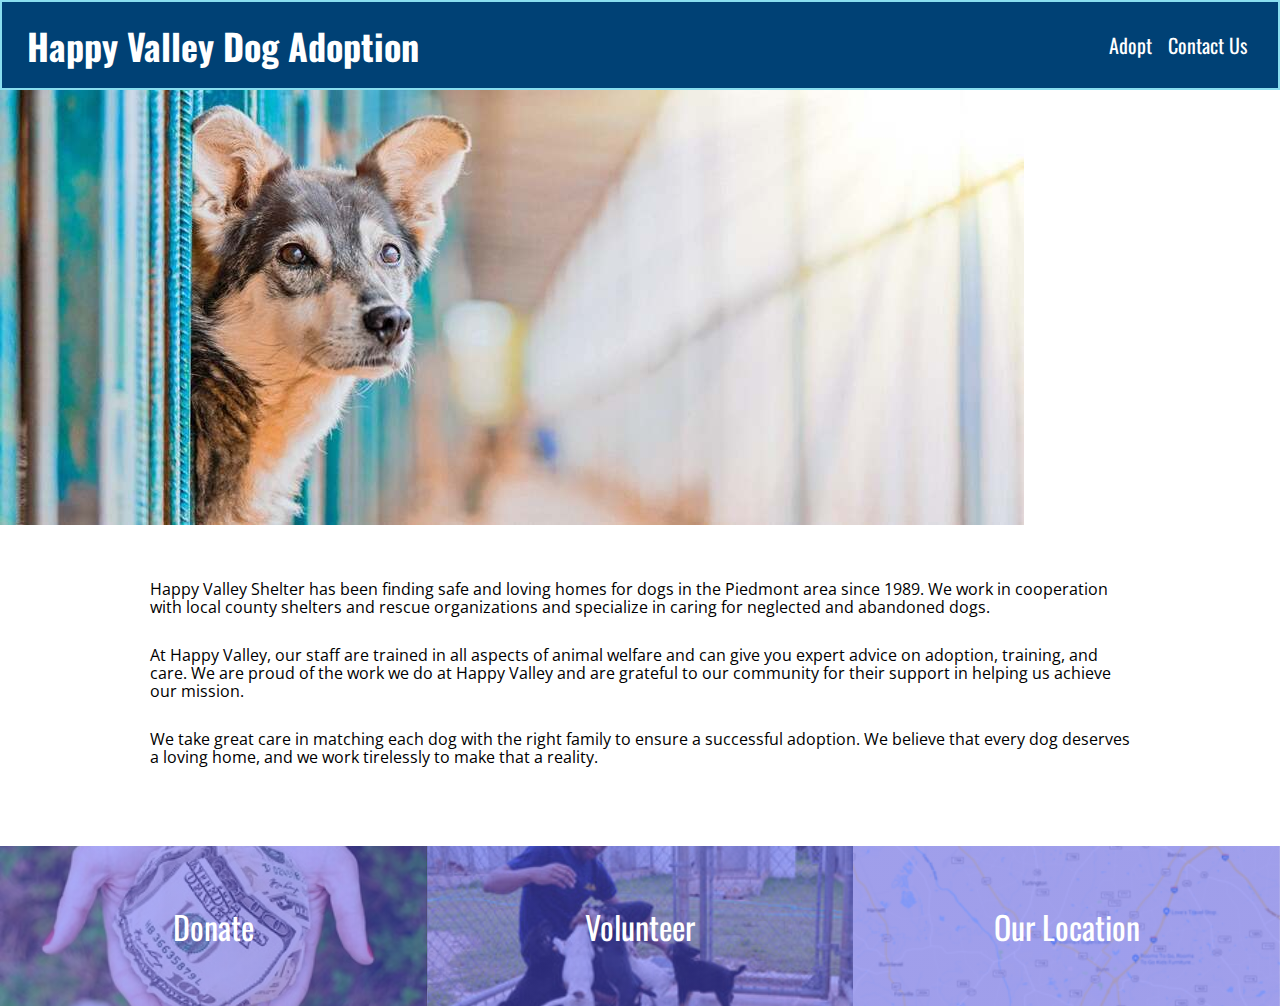
<file: index.html>
<!DOCTYPE html>
<html lang="en">
  <head>
    <meta charset="UTF-8" />
    <meta name="viewport" content="width=device-width, initial-scale=1.0" />
  <link rel="stylesheet" href="style.css">
    <title>Document</title>
    
  </head>
  <body>
    <header>  
    <h1 id="top title">Happy Valley Dog Adoption</h1>
    <nav>
    <a href="adopt.html">Adopt</a>
    <a href="contact.html">Contact Us</a>
  </nav>
  </header>

<section class="hero">
  <div class="hero">
    <img src="images/dog-hero.jpg" alt="Hero image" />
  </section>
 
<div class="paragraphs">
    <p>
      Happy Valley Shelter has been finding safe and loving homes for dogs in
      the Piedmont area since 1989. We work in cooperation with local county
      shelters and rescue organizations and specialize in caring for neglected
      and abandoned dogs.
    </p>
    <p>
      At Happy Valley, our staff are trained in all aspects of animal welfare
      and can give you expert advice on adoption, training, and care. We are
      proud of the work we do at Happy Valley and are grateful to our community
      for their support in helping us achieve our mission.
    </p>
    <p>
      We take great care in matching each dog with the right family to ensure a
      successful adoption. We believe that every dog deserves a loving home, and
      we work tirelessly to make that a reality.
    </p>
  </div>

 <footer>
<div class="gojo donate"> <a href="donate.html" title="Donate page">Donate</a> </div>
  <div class="gojo volunteer"> <a href="volunteer.html" title="volunteer page">Volunteer</a> </div>
    <div class="gojo location"> <a href="location.html" title="location page">Our Location</a> </div>







</footer>


</div>


  </body>
</html>
</file>
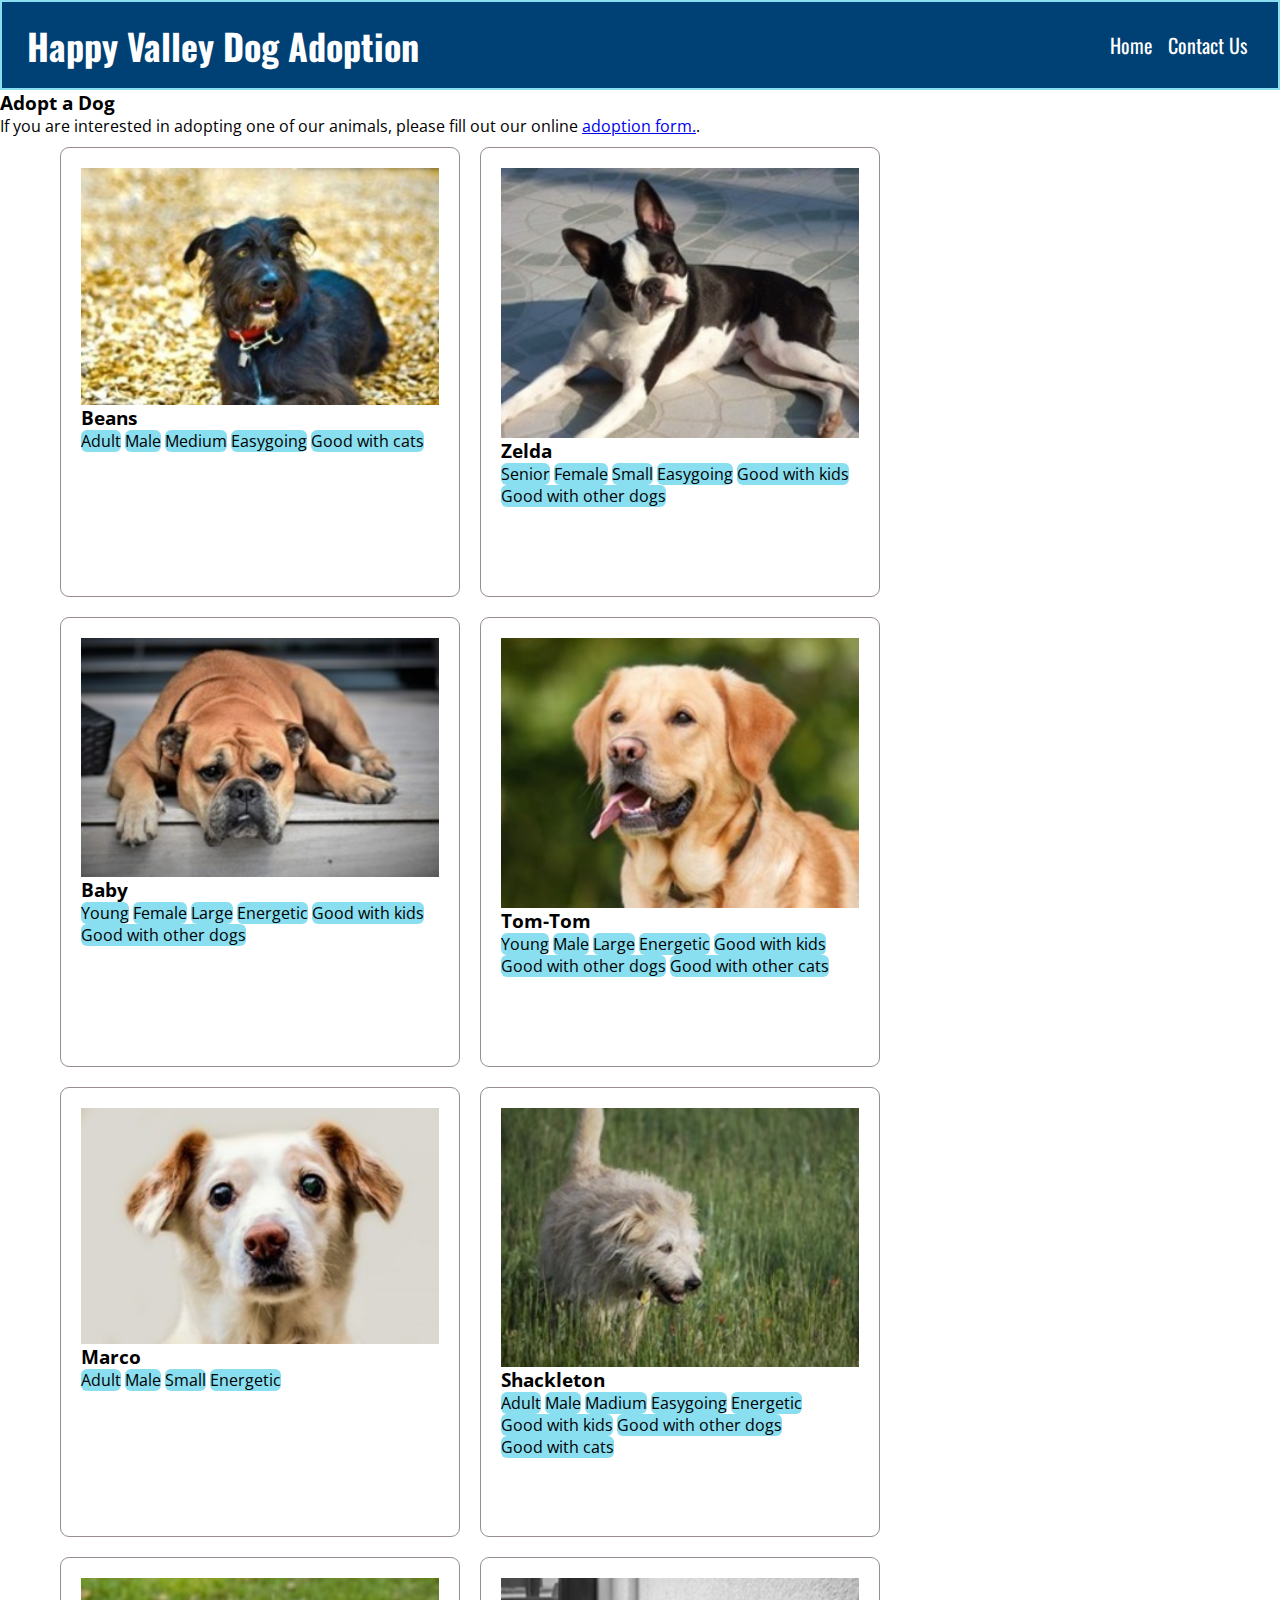
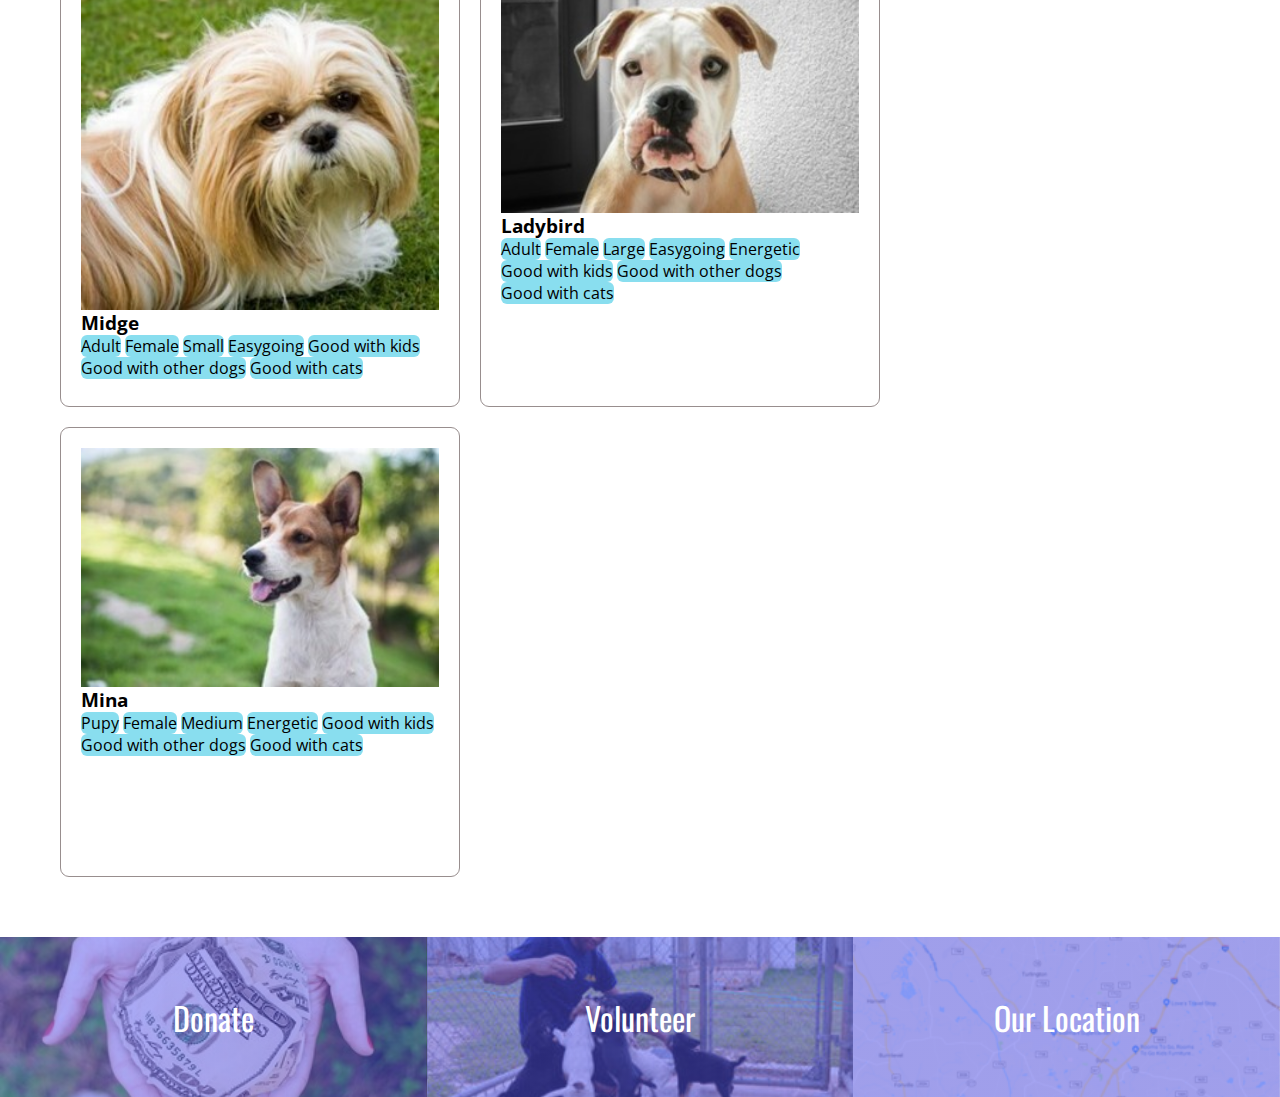
<file: adopt.html>
<html lang="en">
  <head>
    <meta charset="UTF-8" />
    <meta name="viewport" content="width=device-width, initial-scale=1.0" />
    <link rel="stylesheet" href="style.css" />
    <title>Document</title>
  </head>
  <body>
    <header>
      <h1 id="top title">Happy Valley Dog Adoption</h1>
      <nav>
        <a href="index.html">Home</a>
        <a href="contact.html">Contact Us</a>
      </nav>
    </header>

    <div class="Top-info">
      <h3>Adopt a Dog</h3>

      <p>
        If you are interested in adopting one of our animals, please fill out
        our online <a href="adoption.html">adoption form.</a>.
      </p>
    </div>

    <div class="all-dogs">
      <div class="dogs" , beans>
        <img src="images/beans.jpg" alt="A black-and-white shaggy dog" />
        <h3>Beans</h3>
        <ul>
          <li class="traits">Adult</li>
          <li class="traits">Male</li>
          <li class="traits">Medium</li>
          <li class="traits">Easygoing</li>
          <li class="traits">Good with cats</li>
        </ul>
      </div>

      <div class="dogs" , Zelda>
        <img src="images/boston-terrier.jpg" alt="A Boston Terrier" />
        <h3>Zelda</h3>
        <ul>
          <li class="traits">Senior</li>
          <li class="traits">Female</li>
          <li class="traits">Small</li>
          <li class="traits">Easygoing</li>
          <li class="traits">Good with kids</li>
          <li class="traits">Good with other dogs</li>
        </ul>
      </div>

      <div class="dogs" , Baby>
        <img src="images/boxer.jpg" alt="A brown Boxer" />
        <h3>Baby</h3>
        <ul>
          <li class="traits">Young</li>
          <li class="traits">Female</li>
          <li class="traits">Large</li>
          <li class="traits">Energetic</li>
          <li class="traits">Good with kids</li>
          <li class="traits">Good with other dogs</li>
        </ul>
      </div>

      <div class="dogs" , Tom-Tom>
        <img src="images/golden-lab.jpg" alt="A brown Boxer" />
        <h3>Tom-Tom</h3>
        <ul>
          <li class="traits">Young</li>
          <li class="traits">Male</li>
          <li class="traits">Large</li>
          <li class="traits">Energetic</li>
          <li class="traits">Good with kids</li>
          <li class="traits">Good with other dogs</li>
          <li class="traits">Good with other cats</li>
        </ul>
      </div>

      <div class="dogs" , Marco>
        <img src="images/little-dog.jpg" alt="A little fuzzy dog" />
        <h3>Marco</h3>
        <ul>
          <li class="traits">Adult</li>
          <li class="traits">Male</li>
          <li class="traits">Small</li>
          <li class="traits">Energetic</li>
        </ul>
      </div>

      <div class="dogs" , Shackleton>
        <img src="images/old-shaggy.jpg" alt="A shaggy white dog" />
        <h3>Shackleton</h3>
        <ul>
          <li class="traits">Adult</li>
          <li class="traits">Male</li>
          <li class="traits">Madium</li>
          <li class="traits">Easygoing</li>
          <li class="traits">Energetic</li>
          <li class="traits">Good with kids</li>
          <li class="traits">Good with other dogs</li>
          <li class="traits">Good with cats</li>
        </ul>
      </div>

      <div class="dogs" , Midge>
        <img src="images/shih-tzu.jpg" alt="A Shih-Tzu" />
        <h3>Midge</h3>
        <ul>
          <li class="traits">Adult</li>
          <li class="traits">Female</li>
          <li class="traits">Small</li>
          <li class="traits">Easygoing</li>
          <li class="traits">Good with kids</li>
          <li class="traits">Good with other dogs</li>
          <li class="traits">Good with cats</li>
        </ul>
      </div>

      <div class="dogs" , ladybird>
        <img src="images/young-bulldog.jpg" alt="A silly Boxer" />
        <h3>Ladybird</h3>
        <ul>
          <li class="traits">Adult</li>
          <li class="traits">Female</li>
          <li class="traits">Large</li>
          <li class="traits">Easygoing</li>
          <li class="traits">Energetic</li>
          <li class="traits">Good with kids</li>
          <li class="traits">Good with other dogs</li>
          <li class="traits">Good with cats</li>
        </ul>
      </div>

      <div class="dogs" , Mina>
        <img src="images/young-peppy.jpg" alt="A young brown and white dog" />
        <h3>Mina</h3>
        <ul>
          <li class="traits">Pupy</li>
          <li class="traits">Female</li>
          <li class="traits">Medium</li>
          <li class="traits">Energetic</li>
          <li class="traits">Good with kids</li>
          <li class="traits">Good with other dogs</li>
          <li class="traits">Good with cats</li>
        </ul>
      </div>
    </div>

    <footer>
      <div class="gojo donate">
        <a href="donate.html" title="Donate page">Donate</a>
      </div>
      <div class="gojo volunteer">
        <a href="volunteer.html" title="volunteer page">Volunteer</a>
      </div>
      <div class="gojo location">
        <a href="location.html" title="location page">Our Location</a>
      </div>
    </footer>
  </body>
</html>
</file>
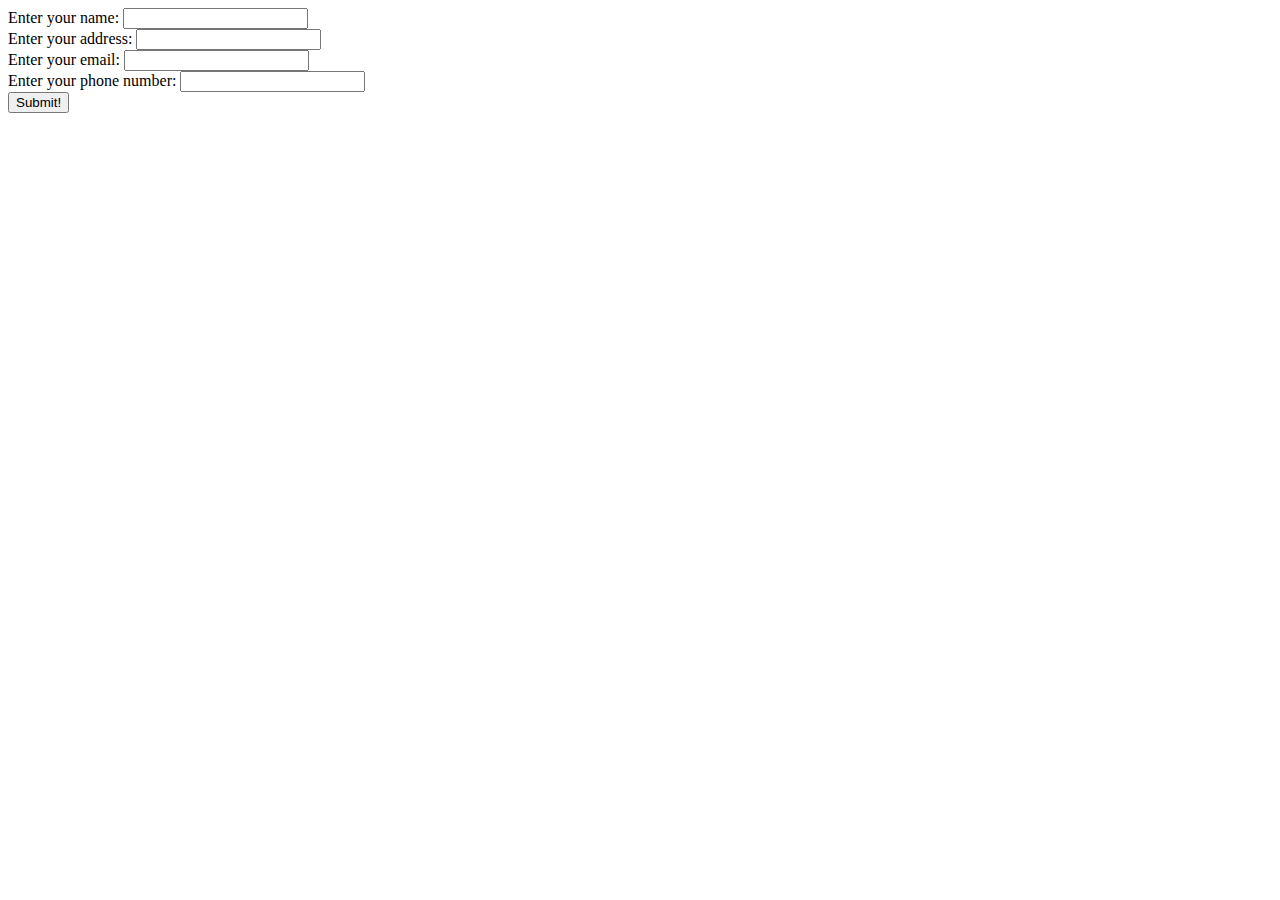
<file: adoption.html>
<!DOCTYPE html>
<html lang="en">
  <head>
    <meta charset="UTF-8" />
    <meta name="viewport" content="width=device-width, initial-scale=1.0" />
    <title>Document</title>
  </head>
  <body>
    <form action="" method="get" class="form-example">
      <div class="form-example">
        <label for="name">Enter your name: </label>
        <input type="text" name="name" id="name" required />
      </div>
      <div class="form-example">
        <label for="name">Enter your address: </label>
        <input type="text" name="name" id="name" required />
      </div>
      <div class="form-example">
        <label for="email">Enter your email: </label>
        <input type="email" name="email" id="email" required />
      </div>
      <div class="form-example">
        <label for="name">Enter your phone number: </label>
        <input type="text" name="name" id="name" required />
      </div>
      <div class="form-example">
        <input type="submit" value="Submit!" />
      </div>
    </form>
  </body>
</html>
</file>
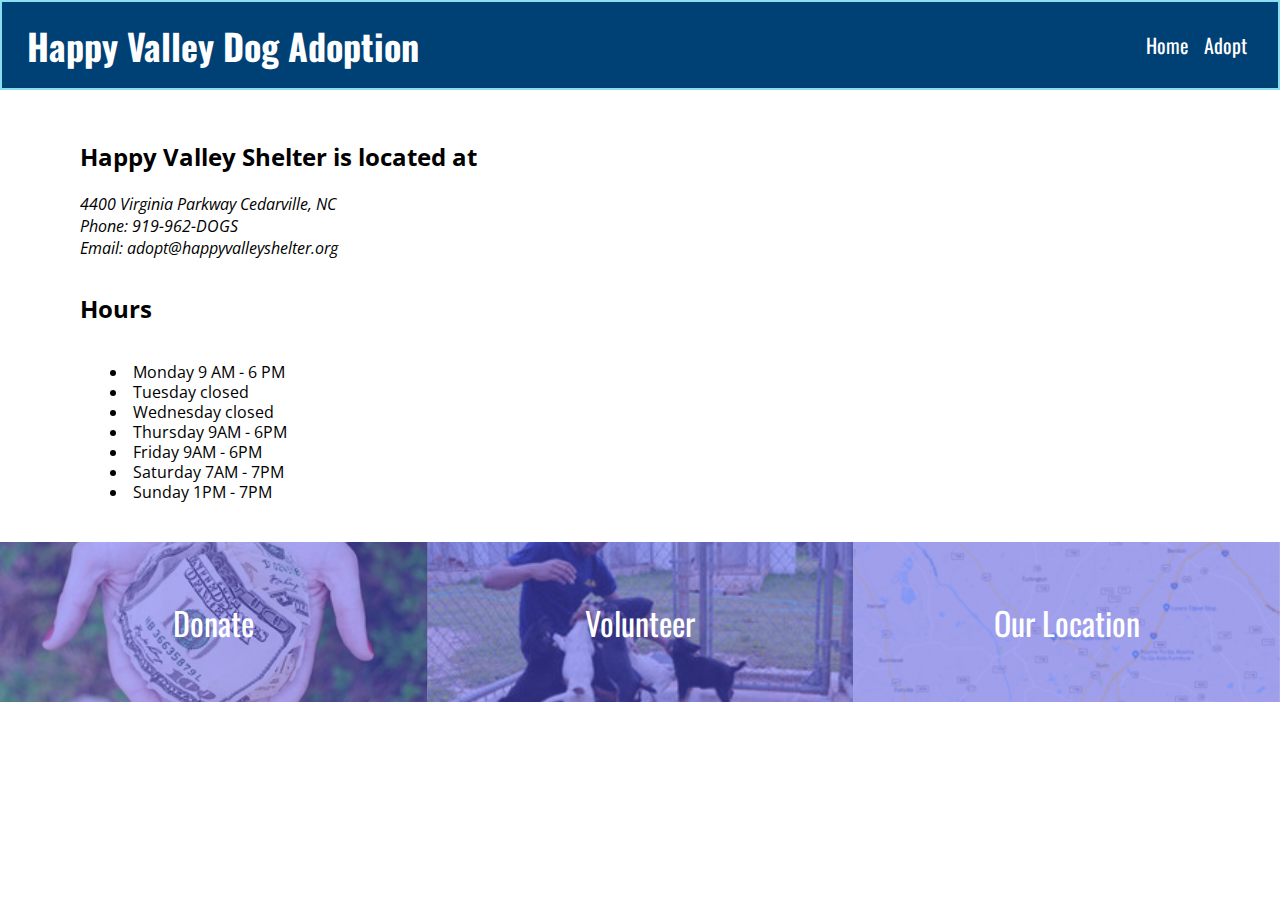
<file: contact.html>
<html lang="en">
  <head>
    <meta charset="UTF-8" />
    <meta name="viewport" content="width=device-width, initial-scale=1.0" />
    <title>Document</title>
    <link rel="stylesheet" href="style.css" />
    <title>Document</title>
  </head>
  <body>
    <header>
      <h1 id="top title">Happy Valley Dog Adoption</h1>
      <nav>
        <a href="index.html">Home</a>
        <a href="adopt.html">Adopt</a>
      </nav>
    </header>

    <div class="Contact">
      <h2>Happy Valley Shelter is located at</h2>

      <div class="info">
        <p>4400 Virginia Parkway Cedarville, NC</p>
        <p>Phone: 919-962-DOGS</p>
        <p>Email: adopt@happyvalleyshelter.org</p>
      </div>
    </div>

    <div class="Hours">
      <h2>Hours</h2>

      <div class="open-hours">
        <li>Monday 9 AM - 6 PM</li>
        <li>Tuesday closed</li>
        <li>Wednesday closed</li>
        <li>Thursday 9AM - 6PM</li>
        <li>Friday 9AM - 6PM</li>
        <li>Saturday 7AM - 7PM</li>
        <li>Sunday 1PM - 7PM</li>
      </div>
    </div>

    <footer>
      <div class="gojo donate">
        <a href="donate.html" title="Donate page">Donate</a>
      </div>
      <div class="gojo volunteer">
        <a href="volunteer.html" title="volunteer page">Volunteer</a>
      </div>
      <div class="gojo location">
        <a href="location.html" title="location page">Our Location</a>
      </div>
    </footer>
  </body>
</html>
</file>
<file: style.css>
@import
url('https://fonts.googleapis.com/css2?family=Open+Sans&family=Oswald:wght@400;600&display=swap');
body {font-family: 'oswald';
font-family: 'open sans';}


*{
margin: 0;
padding: 0;
box-sizing: border-box;

}


/* Header for pages */

header {
font-family: Oswald;
  width: 100vw;
  height: 10vh;
  background-color: #004175;
  border: 2px solid #89deef;
  color: white;
  display: flex;
  align-items: center;
  justify-content: space-between;
  padding-right: 25px;
  padding-left: 25px;
  font-size: 18px;

  
}




header a {color: white;
  text-decoration: none;
  margin: 6px;
  font-size: 20px;
}

/* Homepage */
.hero {
  width: 100vw;
  
  
}



.paragraphs {
  justify-content: center;
  align-items: center;
  padding-top: 50px;
  padding-bottom: 50px;
  padding-left: 150px;
  padding-right: 150px;
  

}



.paragraphs p {
font-size: 16px;
margin-bottom: 30px;
line-height: 18px;

}

/* Footer for pages */

footer {
  
  display: flex;
  height: 10rem;
  
  


  
  

}

.donate {

background:linear-gradient( rgba(85, 85, 240, 0.5),
rgba(85, 85, 240, 0.5)), 
url(images/donate.jpg);




}

.volunteer {

  background:linear-gradient( rgba(85, 85, 240, 0.5),
  rgba(85, 85, 240, 0.5)), 
  url(images/volunteer.jpg);
  
  
  
  
  }

  .location {

    background:linear-gradient( rgba(85, 85, 240, 0.5),
    rgba(85, 85, 240, 0.5)), 
    url(images/location.png);
    
    
    
    
    }

    .gojo {

display: flex;
align-items: center;
justify-content: center;
color: white;
width: 33.4%;
font-family: oswald;
font-size: 2rem;
background-size: cover;
background-position:center ;


    }


footer a {

text-decoration: none;
color: white;
position: relative;

}




/* Dog adoption page */










.all-dogs {

display: flex;
flex-wrap: wrap;
padding-left: 50px;
padding-bottom: 50px;


}

.all-dogs img {
width: 100%;

}


/* Contact page */

.Contact {

padding-left: 80px;
padding-top: 50px;




}

.info {

padding-top: 20px;
font-style: italic;

}
















.open-hours {

padding-left: 30px;
padding-top: 3px;
}



.hours {

  padding-left: 80px;
  line-height: 20px;
  padding-bottom: 40px;
  padding-top: 40px;
}

.hours h2 {
padding-bottom: 40px;
padding-left: 

}



/* Adoption page */


.dogs {
border-style: solid;
border-color: rgb(152, 142, 142);
border-radius: 9px;
height: 450px;
width: 400px;
margin:10px;
padding: 20px;
border-width: .5px;


}






li.traits {
display: inline-table;
border-radius: 6px;
list-style-type: none;
background-color: #89deef;

}
</file>
